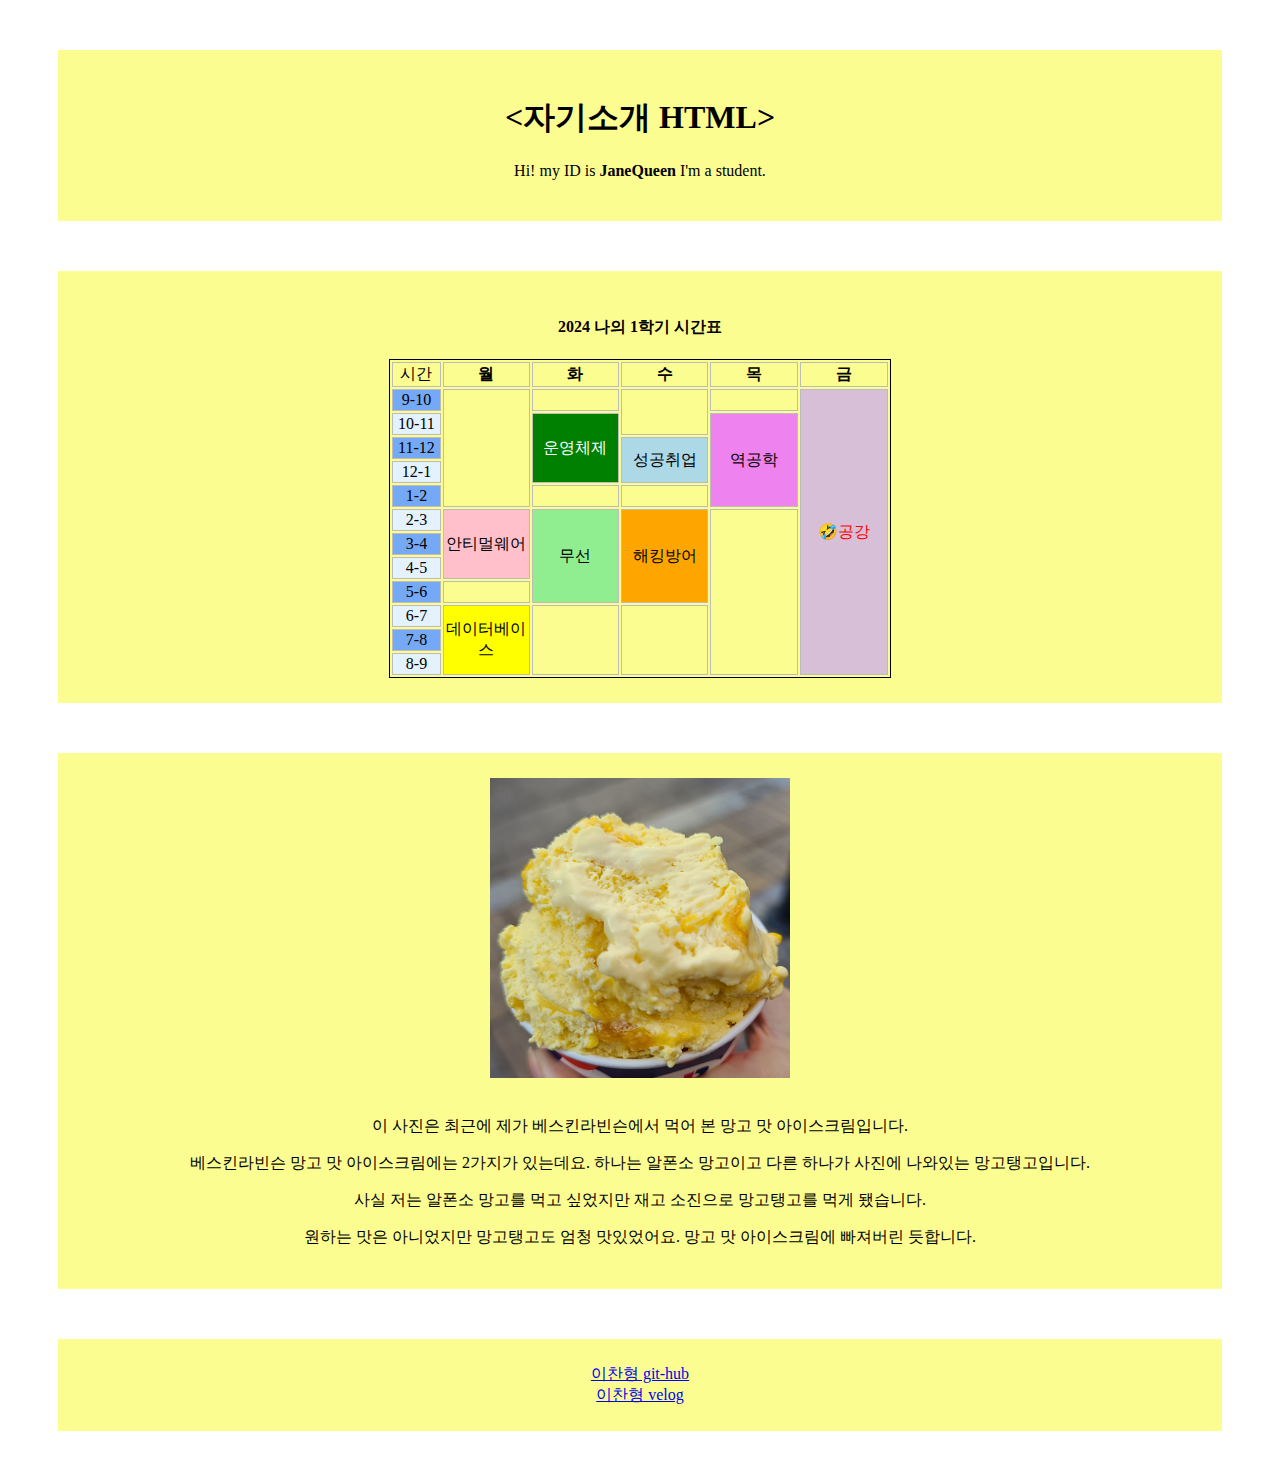
<file: index.html>
<!DOCTYPE html>
<html lang="en">
<head>
    <meta charset="UTF-8">
    <meta http-equiv="X-UA-Compatible" content="IE=edge">
    <meta name="viewport" content="width=device-width, initial-scale=1.0">
    <title>Introduction_JaneQueen</title>
    <link rel="stylesheet" href="introduce_style.css">
</head>
<body>
<div>
    <h1>&lt;자기소개 HTML&gt;</h1>
    <p> Hi! my ID is <strong>JaneQueen</strong> I'm a student.</p>
</div>
<div>
    <h4 class="center">2024 나의 1학기 시간표</h4>
    <table>
        <thead>
            <tr>
                <td class="time-td">시간</td>
                <th class="every-th">월</th>
                <th class="every-th">화</th>
                <th class="every-th">수</th>
                <th class="every-th">목</th>
                <th class="every-th">금</th>
            </tr>
         </thead>
         <tbody>
             <tr>
                 <td class="time-color1">9-10</td>
                 <td rowspan="5"></td>
                 <td></td>
                 <td rowspan="2"></td>
                 <td></td>
                 <td rowspan="12" style="background-color: thistle;">🤣<font color="red"><font family=namun-pen>공강</font></font></td>
             </tr>
             <tr>
                <td class="time-color2">10-11</td>
                <td style="background-color: green;" rowspan="3" ><font color="white">운영체제</font></td>
                <td style="background-color: violet;" rowspan="4">역공학</td> 
            </tr>
            <tr>
                <td class="time-color1">11-12</td>
                <td style="background-color: lightblue;" rowspan="2">성공취업</td>  
            </tr>
            <tr>
                <td class="time-color2">12-1</td>
            </tr>
            <tr>
                <td class="time-color1">1-2</td>
                <td></td>
                <td></td>
            </tr>
            <tr>
                <td class="time-color2">2-3</td>
                <td class="color-pink" rowspan="3">안티멀웨어</td>
                <td style="background-color: lightgreen;" rowspan="4">무선</td>
                <td style="background-color: orange;" rowspan="4">해킹방어</td>
                <td rowspan="7"></td>
            </tr>
            <tr>
                <td class="time-color1">3-4</td> 
            </tr>
            <tr>
                <td class="time-color2">4-5</td>
            </tr>
            <tr>
                <td class="time-color1">5-6</td>
                <td></td>
            </tr>
            <tr>
                <td class="time-color2">6-7</td>
                <td class="color-yellow" rowspan="3">데이터베이스</td>
                <td rowspan="3"></td>
                <td rowspan="3"></td>
            </tr>
            <tr>
                <td class="time-color1">7-8</td> 
            </tr>
            <tr>
                <td class="time-color2">8-9</td>
            </tr>
         </tbody>
    </table>
</div>
<div>
    <img src="images/brmango.jpg" class="img-size" alt="베스킨라빈슨 망고탱고">
    <br><br>
    <p>이 사진은 최근에 제가 베스킨라빈슨에서 먹어 본 망고 맛 아이스크림입니다.</p>
    <p>베스킨라빈슨 망고 맛 아이스크림에는 2가지가 있는데요. 하나는 알폰소 망고이고 다른 하나가 사진에 나와있는 망고탱고입니다.</p>
    <p>사실 저는 알폰소 망고를 먹고 싶었지만 재고 소진으로 망고탱고를 먹게 됐습니다.</p>
    <p>원하는 맛은 아니었지만 망고탱고도 엄청 맛있었어요. 망고 맛 아이스크림에 빠져버린 듯합니다.</p>
</div>
<div>
    <a href="https://github.com/janequeen1" target="_blank">이찬형 git-hub</a>
    <br>
    <a href="https://velog.io/@janequeen/posts" target="_blank">이찬형 velog</a>
</div>
</body>
</html>
</file>
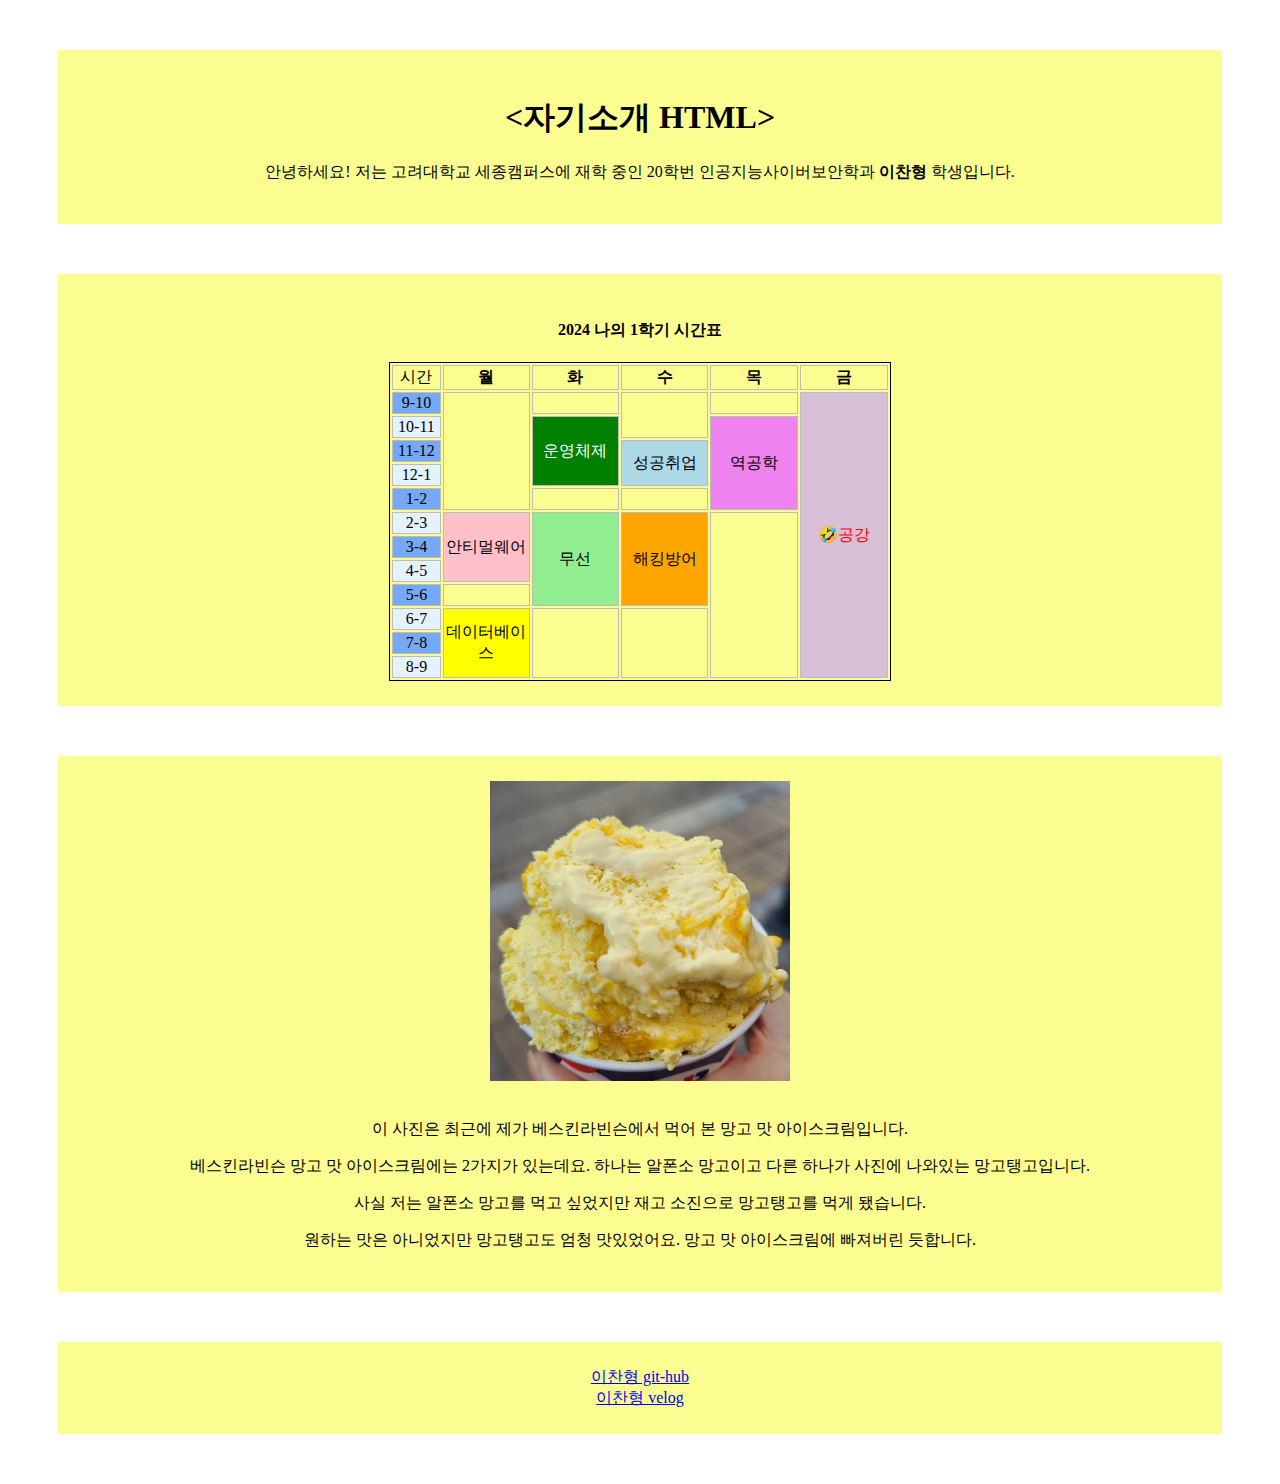
<file: introduce_index.html>
<!DOCTYPE html>
<html lang="en">
<head>
    <meta charset="UTF-8">
    <meta http-equiv="X-UA-Compatible" content="IE=edge">
    <meta name="viewport" content="width=device-width, initial-scale=1.0">
    <title>자기소개_이찬형</title>
    <link rel="stylesheet" href="introduce_style.css">
</head>
<body>
<div>
    <h1>&lt;자기소개 HTML&gt;</h1>
    <p> 안녕하세요! 저는 고려대학교 세종캠퍼스에 재학 중인 20학번 인공지능사이버보안학과 <strong>이찬형</strong> 학생입니다.</p>
</div>
<div>
    <h4 class="center">2024 나의 1학기 시간표</h4>
    <table>
        <thead>
            <tr>
                <td class="time-td">시간</td>
                <th class="every-th">월</th>
                <th class="every-th">화</th>
                <th class="every-th">수</th>
                <th class="every-th">목</th>
                <th class="every-th">금</th>
            </tr>
         </thead>
         <tbody>
             <tr>
                 <td class="time-color1">9-10</td>
                 <td rowspan="5"></td>
                 <td></td>
                 <td rowspan="2"></td>
                 <td></td>
                 <td rowspan="12" style="background-color: thistle;">🤣<font color="red"><font family=namun-pen>공강</font></font></td>
             </tr>
             <tr>
                <td class="time-color2">10-11</td>
                <td style="background-color: green;" rowspan="3" ><font color="white">운영체제</font></td>
                <td style="background-color: violet;" rowspan="4">역공학</td> 
            </tr>
            <tr>
                <td class="time-color1">11-12</td>
                <td style="background-color: lightblue;" rowspan="2">성공취업</td>  
            </tr>
            <tr>
                <td class="time-color2">12-1</td>
            </tr>
            <tr>
                <td class="time-color1">1-2</td>
                <td></td>
                <td></td>
            </tr>
            <tr>
                <td class="time-color2">2-3</td>
                <td class="color-pink" rowspan="3">안티멀웨어</td>
                <td style="background-color: lightgreen;" rowspan="4">무선</td>
                <td style="background-color: orange;" rowspan="4">해킹방어</td>
                <td rowspan="7"></td>
            </tr>
            <tr>
                <td class="time-color1">3-4</td> 
            </tr>
            <tr>
                <td class="time-color2">4-5</td>
            </tr>
            <tr>
                <td class="time-color1">5-6</td>
                <td></td>
            </tr>
            <tr>
                <td class="time-color2">6-7</td>
                <td class="color-yellow" rowspan="3">데이터베이스</td>
                <td rowspan="3"></td>
                <td rowspan="3"></td>
            </tr>
            <tr>
                <td class="time-color1">7-8</td> 
            </tr>
            <tr>
                <td class="time-color2">8-9</td>
            </tr>
         </tbody>
    </table>
</div>
<div>
    <img src="images/brmango.jpg" class="img-size" alt="베스킨라빈슨 망고탱고">
    <br><br>
    <p>이 사진은 최근에 제가 베스킨라빈슨에서 먹어 본 망고 맛 아이스크림입니다.</p>
    <p>베스킨라빈슨 망고 맛 아이스크림에는 2가지가 있는데요. 하나는 알폰소 망고이고 다른 하나가 사진에 나와있는 망고탱고입니다.</p>
    <p>사실 저는 알폰소 망고를 먹고 싶었지만 재고 소진으로 망고탱고를 먹게 됐습니다.</p>
    <p>원하는 맛은 아니었지만 망고탱고도 엄청 맛있었어요. 망고 맛 아이스크림에 빠져버린 듯합니다.</p>
</div>
<div>
    <a href="https://github.com/janequeen1" target="_blank">이찬형 git-hub</a>
    <br>
    <a href="https://velog.io/@janequeen/posts" target="_blank">이찬형 velog</a>
</div>
</body>
</html>
</file>
<file: introduce_style.css>
.color-pink{
   background-color: pink;
}
.color-yellow{
    background-color: yellow;
}

.center {
    text-align: center;
}


table, th, td {
    border: 1px solid #bcbcbc;
  }

.time-color1{
    background-color: #76a9f5;
}

.time-color2 {
    background-color: #e3f2fd;
}


td {
    text-align: center;
}

table {
    border: 1px solid #000;
    width: 45%;
    height: 250px;
    margin-left: auto;
    margin-right: auto;
}

.every-th{
    width: 100px;
}

.time-td{
    width:50px;
}

.img-size {
    width: 300px;
    height: 300px;
}

div {
    text-align: center;
    background-color: rgb(251, 253, 145);
    margin: 50px;
    padding: 25px;
}
</file>
